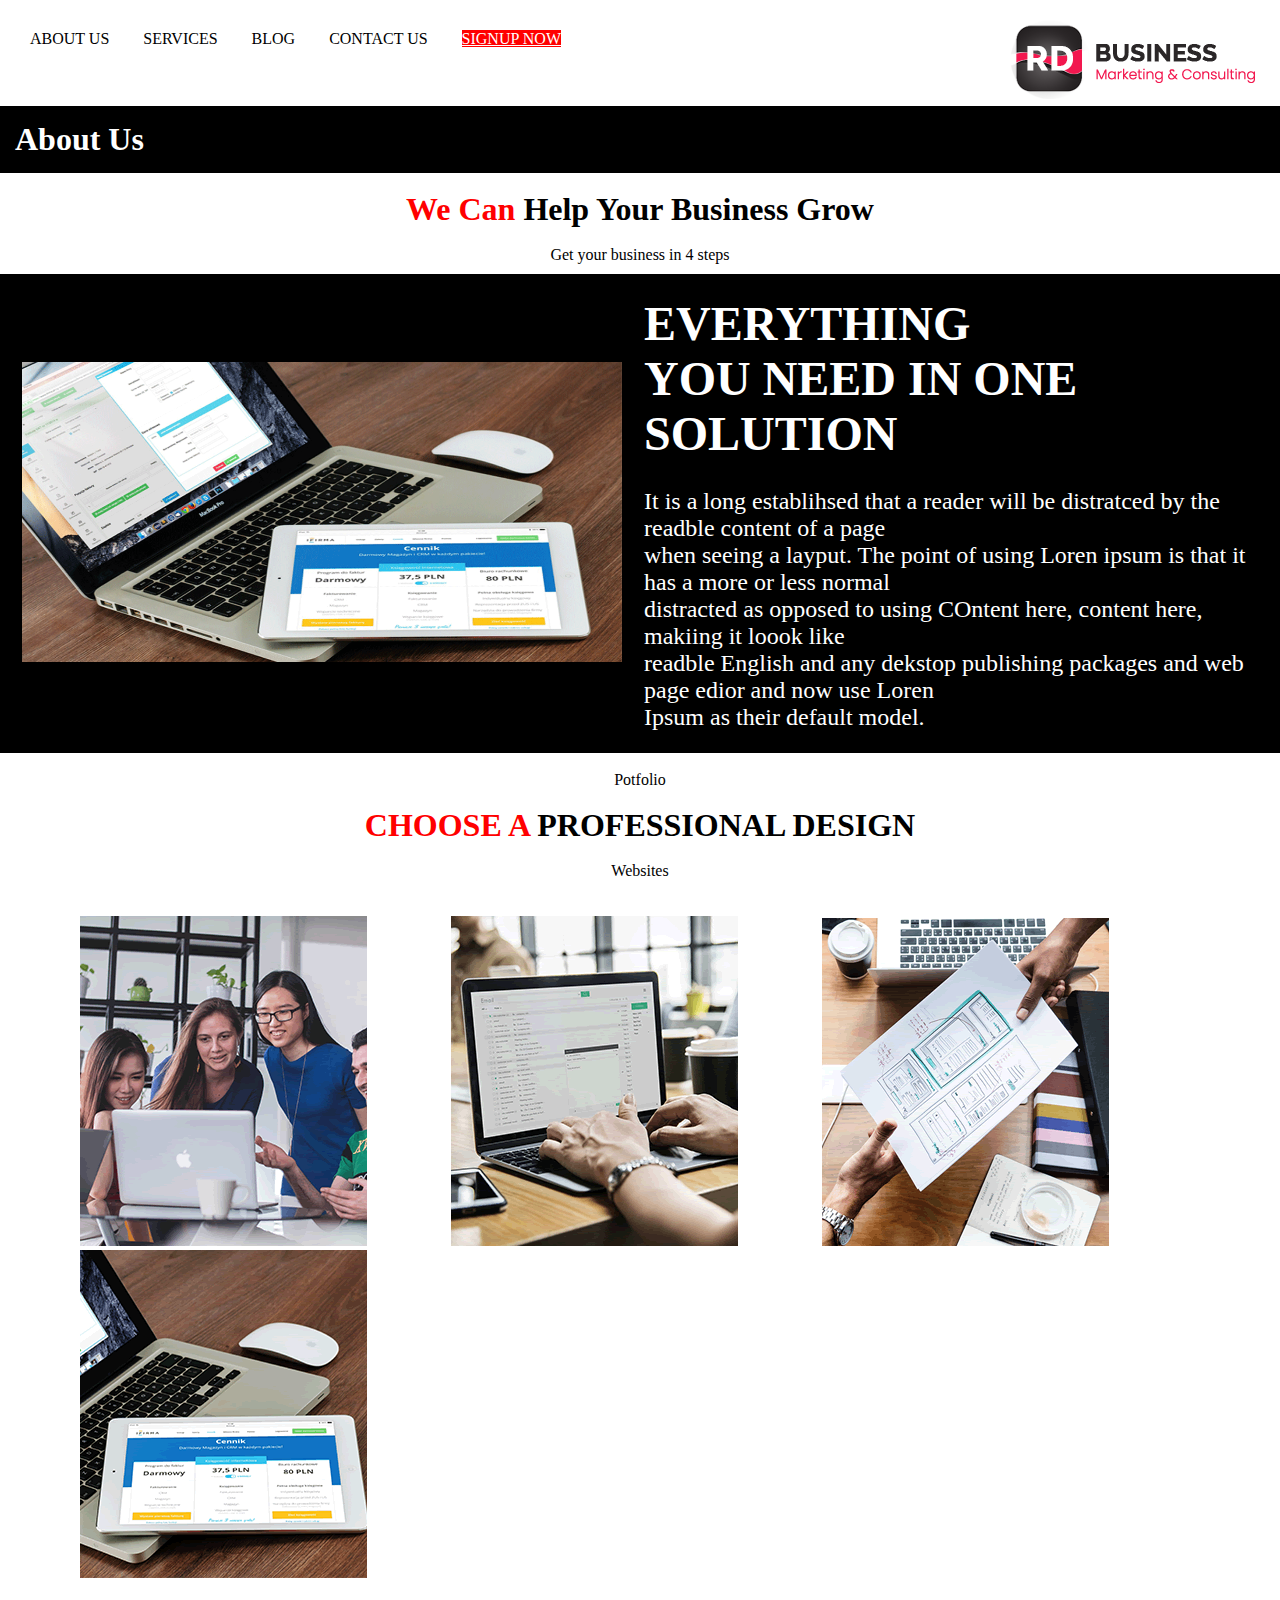
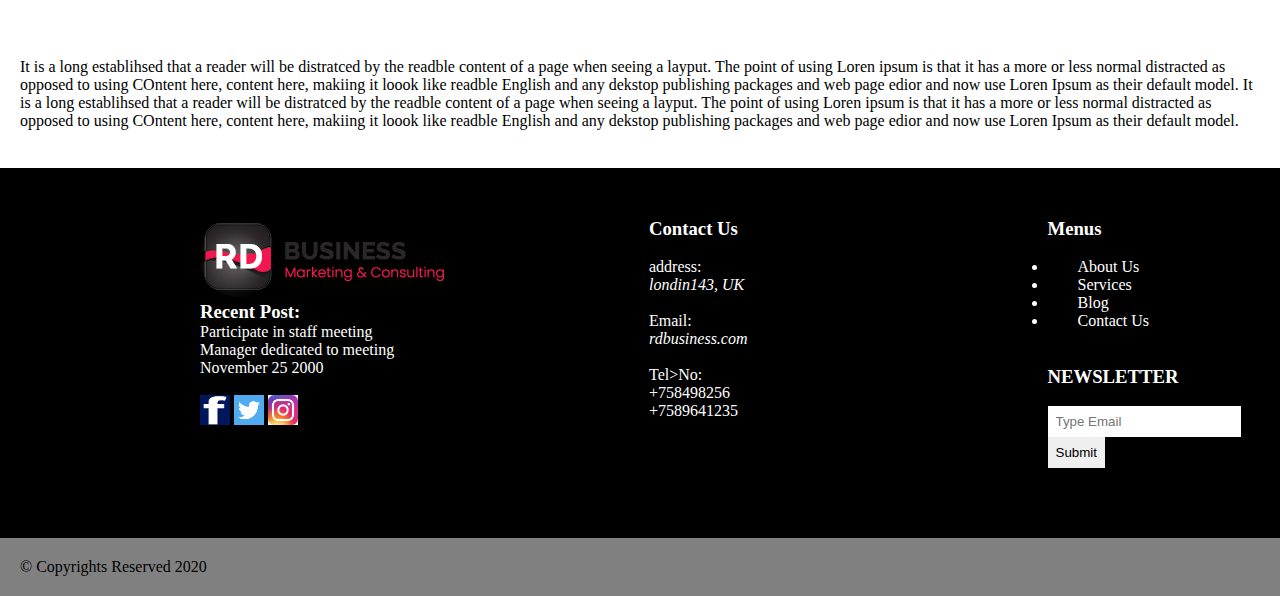
<file: index.html>
<!DOCTYPE html>
<html lang="en">
<head>
    <meta charset="UTF-8">
    <meta name="viewport" content="width=device-width, initial-scale=1.0">
    <title>RD Business</title>
    <link rel="stylesheet" href="style.css">
</head>
<body>
    <header>
        <a href="index.html">ABOUT US</a>
        <a href="services.html">SERVICES</a>
        <a href="#">BLOG</a>
        <a href="contact.html">CONTACT US</a>
        <a href="#" style="text-decoration: underline; background-color: red; color: white;">SIGNUP NOW</a>
        <div class="logo">
            <img src="logo.png" alt="Logo">
        </div>  
    </header>
    <br>
    <div class="heading">
        <h1>About Us</h1>
    </div><br>
    <h1 style="text-align: center;"><span style="color: red;">We Can</span> Help Your Business Grow</h1><br>
    <p style="text-align: center;">Get your business in 4 steps</p>
    <section class="content">
        <table>
            <tr>
                <td>
                    <div class="home_image">
                        <img src="img-2png.png" alt="Image" style="height: 300px; width: 600px;">
                    </div>
                </td>
                <td>
                    <div class="home_content" style="font-size: 24px; margin-left: 20px;">
                        <h1>EVERYTHING <br>YOU NEED IN ONE SOLUTION</h1><br>
                        <p>
                            It is a long establihsed that a reader will be distratced by the readble content of a page <br>
                            when seeing a layput. The point of using Loren ipsum is that it has a more or less normal <br>
                            distracted as opposed to using COntent here, content here, makiing it loook like <br>
                            readble English and any dekstop publishing packages and web page edior and now use Loren <br>
                            Ipsum as their default model.
                        </p>
                    </div>
                </td>
            </tr>
        </table>
    </section>
    <br>
    <div style="text-align: center;">
        <p>Potfolio</p><br>
        <h1><span style="color: red;">CHOOSE A </span>PROFESSIONAL DESIGN</h1><br>
        <p>Websites</p>
    </div><br><br>
    <div class="image_column">
        <img src="img1.png" alt="Image1">
        <img src="img2.png" alt="Image2">
        <img src="img3.png" alt="Image3">
        <img src="img4.png" alt="Image4">
    </div><br><br>
    <div style="padding: 20px;">
        It is a long establihsed that a reader will be distratced by the readble content of a page 
        when seeing a layput. The point of using Loren ipsum is that it has a more or less normal 
        distracted as opposed to using COntent here, content here, makiing it loook like 
        readble English and any dekstop publishing packages and web page edior and now use Loren 
        Ipsum as their default model.  It is a long establihsed that a reader will be distratced by the readble content of a page 
        when seeing a layput. The point of using Loren ipsum is that it has a more or less normal 
        distracted as opposed to using COntent here, content here, makiing it loook like 
        readble English and any dekstop publishing packages and web page edior and now use Loren 
        Ipsum as their default model.
    </div>
    <br>
    <section>
        <div class="bottom_contents">
            <div class="bottom">
                <img src="logo.png" alt="logo" style="width: auto; height: auto;"><br>
                <h3>Recent Post: </h3>
                <p>
                    Participate in staff meeting <br>Manager dedicated to meeting <br>November 25 2000
                </p><br>
                <img src="fb.png" alt="Facebook">
                <img src="twitter.png" alt="Twitter">
                <img src="insta.jpg" alt="Instagram">
            </div>
            <div class="bottom">
                <h3>Contact Us</h3>
                    <br>
                    address: <br> <i>londin143, UK</i><br><br>
                    Email: <br> <i>rdbusiness.com</i><br><br>
                    Tel>No: <br>+758498256 <br>+7589641235
            </div>
            <div class="bottom" style="margin-left: 300px;">
                <h3>Menus</h3><br>
                <ul>
                    <li><a href="index.html">About Us</a></li>
                    <li><a href="services.html">Services</a></li>
                    <li><a href="#">Blog</a></li>
                    <li><a href="contact.html">Contact Us</a></li>
                </ul>
                <br><br>
                <h3>NEWSLETTER</h3><br>
                <input type="text" placeholder="Type Email">
                <input type="submit" value="Submit">
            </div>
        </div>
    </section>
    <footer>
        &copy; Copyrights Reserved 2020
    </footer>
</body>
</html>
</file>
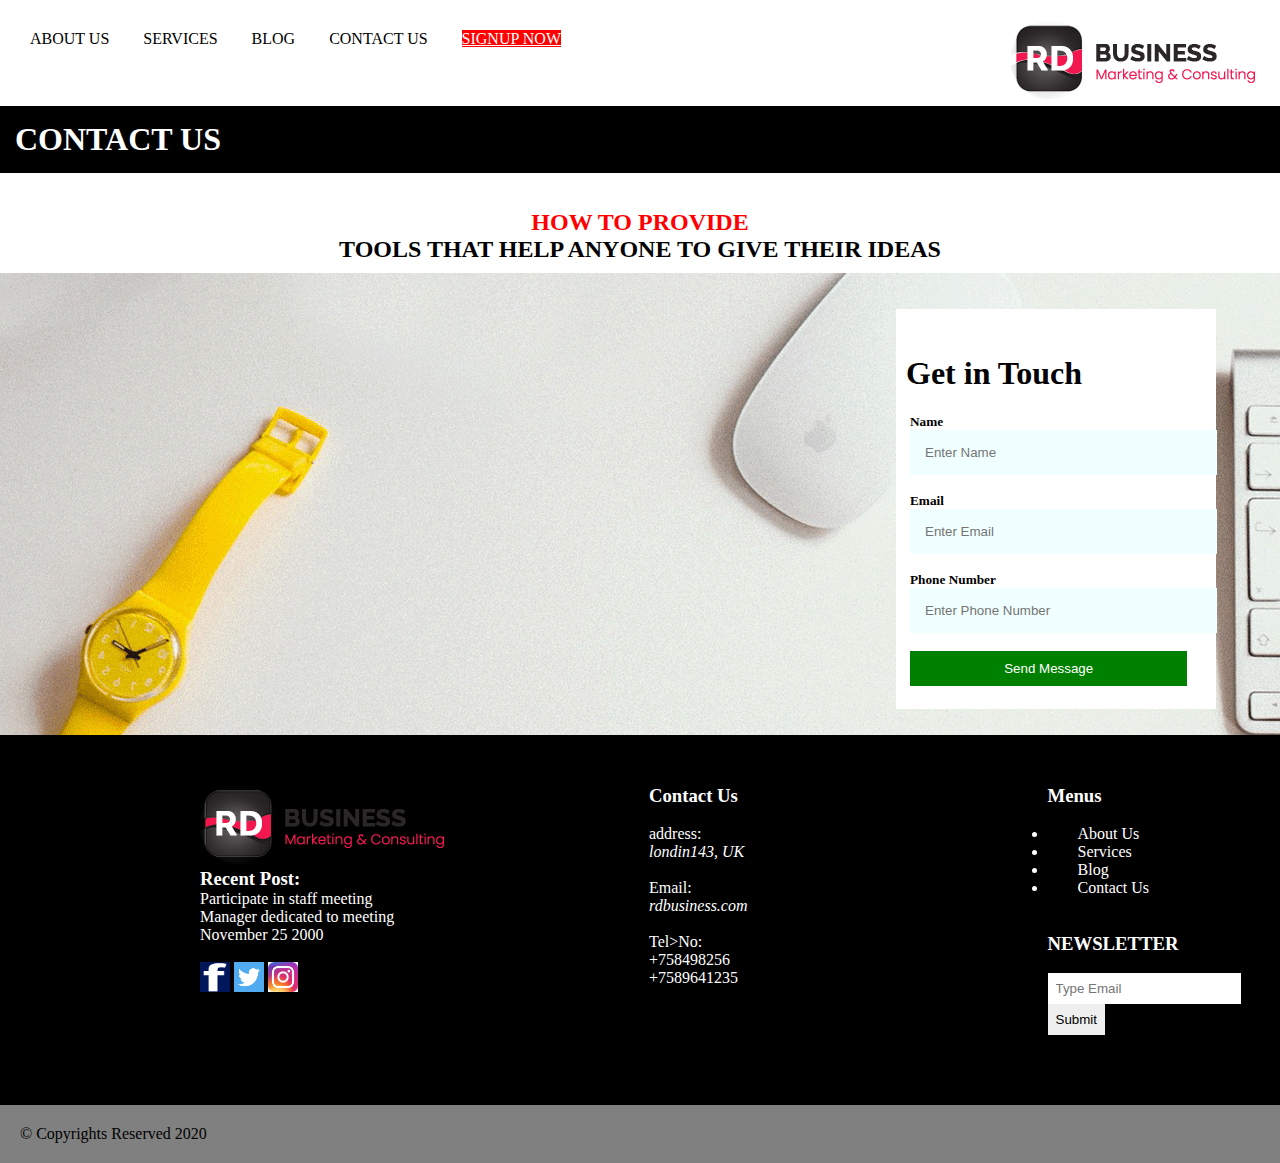
<file: contact.html>
<!DOCTYPE html>
<html lang="en">
<head>
    <meta charset="UTF-8">
    <meta name="viewport" content="width=device-width, initial-scale=1.0">
    <title>Contact</title>
    <link rel="stylesheet" href="style.css">
</head>
<body>
    <header>
        <a href="index.html">ABOUT US</a>
        <a href="services.html">SERVICES</a>
        <a href="#">BLOG</a>
        <a href="contact.html">CONTACT US</a>
        <a href="#" style="text-decoration: underline; background-color: red; color: white;">SIGNUP NOW</a>
        <div class="logo">
            <img src="logo.png" alt="Logo">
        </div>  
    </header>
    <br>
    <div class="heading">
        <h1>CONTACT US</h1>
    </div><br><br>
    <div style="text-align: center;">
        <h2 style="color: red;">HOW TO PROVIDE</h2>
        <h2>TOOLS THAT HELP ANYONE TO GIVE THEIR IDEAS</h2>
    </div>
    <section class="contact">
        <br><br>
        <div class="formElement">
            <br><br>
            <h1>Get in Touch</h1><br>
            <form>
                <h5>Name</h5>
                <input type="text" name="name" placeholder="Enter Name"><br><br>
                <h5>Email</h5>
                <input type="email" placeholder="Enter Email"><br><br>
                <h5>Phone Number</h5>
                <input type="number" placeholder="Enter Phone Number"><br><br>
                <input type="submit" value="Send Message"><br><br>
            </form>
        </div>
        <br><br>
    </section>
    <section>
        <div class="bottom_contents">
            <div class="bottom">
                <img src="logo.png" alt="logo" style="width: auto; height: auto;"><br>
                <h3>Recent Post: </h3>
                <p>
                    Participate in staff meeting <br>Manager dedicated to meeting <br>November 25 2000
                </p><br>
                <img src="fb.png" alt="Facebook">
                <img src="twitter.png" alt="Twitter">
                <img src="insta.jpg" alt="Instagram">
            </div>
            <div class="bottom">
                <h3>Contact Us</h3>
                    <br>
                    address: <br> <i>londin143, UK</i><br><br>
                    Email: <br> <i>rdbusiness.com</i><br><br>
                    Tel>No: <br>+758498256 <br>+7589641235
            </div>
            <div class="bottom" style="margin-left: 300px;">
                <h3>Menus</h3><br>
                <ul>
                    <li><a href="index.html">About Us</a></li>
                    <li><a href="services.html">Services</a></li>
                    <li><a href="#">Blog</a></li>
                    <li><a href="contact.html">Contact Us</a></li>
                </ul>
                <br><br>
                <h3>NEWSLETTER</h3><br>
                <input type="text" placeholder="Type Email">
                <input type="submit" value="Submit">
            </div>
        </div>
    </section>
    <footer>
        &copy; Copyrights Reserved 2020
    </footer>
</body>
</html>
</file>
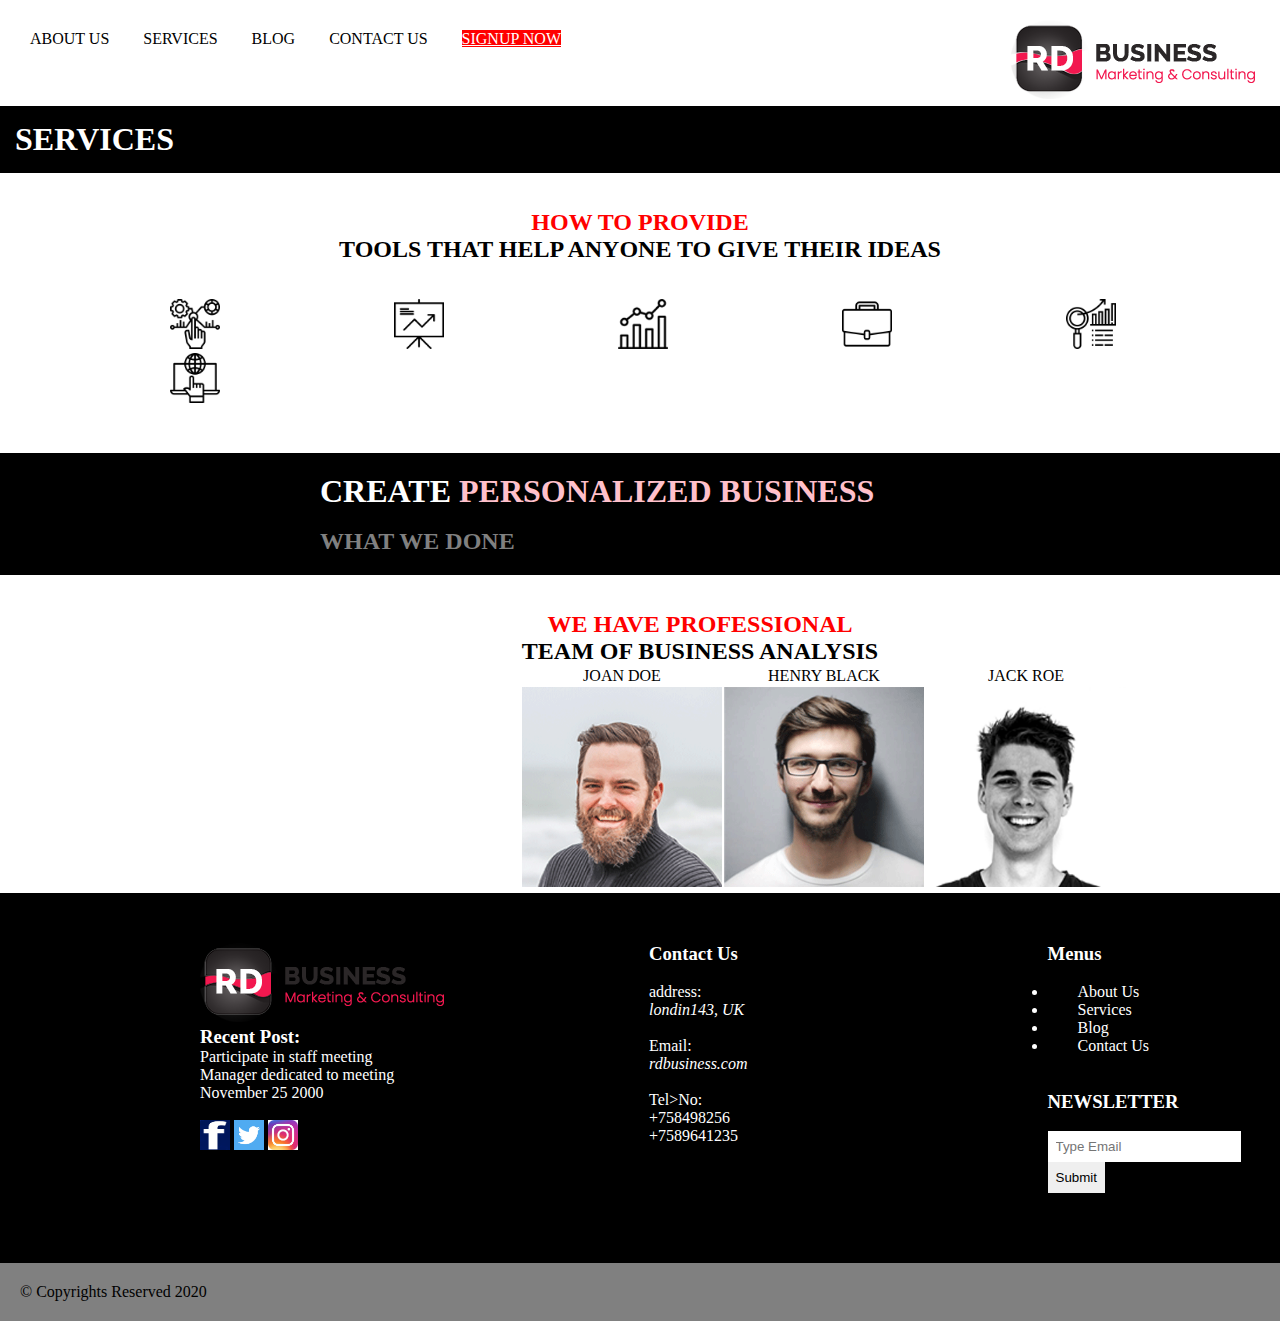
<file: services.html>
<!DOCTYPE html>
<html lang="en">
<head>
    <meta charset="UTF-8">
    <meta name="viewport" content="width=device-width, initial-scale=1.0">
    <title>Services</title>
    <link rel="stylesheet" href="style.css">
</head>
<body>
    <header>
        <a href="index.html">ABOUT US</a>
        <a href="services.html">SERVICES</a>
        <a href="#">BLOG</a>
        <a href="contact.html">CONTACT US</a>
        <a href="#" style="text-decoration: underline; background-color: red; color: white;">SIGNUP NOW</a>
        <div class="logo">
            <img src="logo.png" alt="Logo">
        </div>  
    </header>
    <br>
    <div class="heading">
        <h1>SERVICES</h1>
    </div><br><br>
    <div style="text-align: center;">
        <h2 style="color: red;">HOW TO PROVIDE</h2>
        <h2>TOOLS THAT HELP ANYONE TO GIVE THEIR IDEAS</h2>
    </div>
    <br><br>
    <div class="icons">
        <img src="icon-1.png" alt="Image1">
        <img src="icon-2.png" alt="Image2">
        <img src="icon-3.png" alt="Image3">
        <img src="icon-4.png" alt="Image4">
        <img src="icon-5.png" alt="Image5">
        <img src="icon-6.png" alt="Image6">
    </div><br><br>
    <section class="content">
        <div style="margin-left: 300px;">
            <h1>CREATE <span style="color:pink;">PERSONALIZED BUSINESS</span></h1><br>
            <h2 style="color: gray;">WHAT WE DONE</h2>
        </div>
    </section>
    <br><br>
    <div style="margin-left: 520px;text-align: center;">
        <h2 style="color:red;margin-left: -400px;">WE HAVE PROFESSIONAL</h2>
        <h2 style="margin-left: -400px;">TEAM OF BUSINESS ANALYSIS</h2>
        <table>
            <tr>
                <td>JOAN DOE</td>
                <td>HENRY BLACK</td>
                <td>JACK ROE</td>
            </tr>
            <tr>
                <td><img src="img-7.png" alt="Joan Doe" style="width: 200px; height: 200px;"></td>
                <td><img src="img-8.png" alt="Henry Black" style="width: 200px; height: 200px;"></td>
                <td><img src="img-9.png" alt="Jack Roe" style="width: 200px; height: 200px;"></td>
            </tr>
        </table>
    </div>
    <section>
        <div class="bottom_contents">
            <div class="bottom">
                <img src="logo.png" alt="logo" style="width: auto; height: auto;"><br>
                <h3>Recent Post: </h3>
                <p>
                    Participate in staff meeting <br>Manager dedicated to meeting <br>November 25 2000
                </p><br>
                <img src="fb.png" alt="Facebook">
                <img src="twitter.png" alt="Twitter">
                <img src="insta.jpg" alt="Instagram">
            </div>
            <div class="bottom">
                <h3>Contact Us</h3>
                    <br>
                    address: <br> <i>londin143, UK</i><br><br>
                    Email: <br> <i>rdbusiness.com</i><br><br>
                    Tel>No: <br>+758498256 <br>+7589641235
            </div>
            <div class="bottom" style="margin-left: 300px;">
                <h3>Menus</h3> <br>
                <ul>
                    <li><a href="index.html">About Us</a></li>
                    <li><a href="services.html">Services</a></li>
                    <li><a href="#">Blog</a></li>
                    <li><a href="contact.html">Contact Us</a></li>
                </ul>
                <br><br>
                <h3>NEWSLETTER</h3><br>
                <input type="text" placeholder="Type Email">
                <input type="submit" value="Submit">
            </div>
        </div>
    </section>
    <footer>
        &copy; Copyrights Reserved 2020
    </footer>
</body>
</html>
</file>
<file: style.css>
*{
    padding: 0;
    border:0;
    margin: 0;
}
header{
    margin-top: 30px;
}
footer{
    padding: 20px;
    background-color: gray;
}
a{
    text-decoration: none;
    color: black;
    margin-left: 30px;
}
.logo{
    align-items: flex-end;
    float: right;
    margin-right: 20px;
    margin-top: -10px;
    margin-bottom: 20px;
}
.heading{
    margin-top: 40px;
    background-color: black;
    color: white;
    padding: 15px;
}
.content{
    padding: 20px;
    color: white;
    background-color: black;
    margin-top: 10px;
}

.home_content{
    float: right;
}
.image_column img{
    margin-left: 80px;
}
.image_column{
    margin-bottom: 20px;
}

table img{
    width: 30px;
    height: 30px;
}
.icons img{
    width: 50px;
    height: 50px;
    margin-left: 170px;
}
.contact{
    background-image: url("banner-img.png");
    margin-bottom: -10px;
    margin-top: 10px;
}
.formElement{
    width: 300px;
    height: 380px;
    background-color:white;
    padding: 10px;
    margin-left: 70%;
}
.formElement form{
    padding: 4px;
}
.contact input{
    padding: 7px;
    width: 95%;
    margin-right: 10px;
}
.contact input[type="submit"]{
    background-color: green;
    color: white;
    margin-bottom: 10px;
    padding: 10px;
}
.contact input[type="text"], input[type="email"], input[type="number"]{
    background-color: azure;
    color: white;
    padding: 15px;
    margin-right: 15px;
}
.bottom_contents{
    display: flex;
    background-color: black;
    color: white;
}
.bottom_contents .bottom{
    margin-left: 200px;
    margin-top: 50px;
    margin-bottom: 70px;
}
.bottom img{
    width: 30px;
    height: 30px;
}
.bottom a{
    color: white;
    text-decoration: none;
}
.bottom input{
    padding: 8px;
}
.bottom li{
    margin-left: auto;
}
</file>
